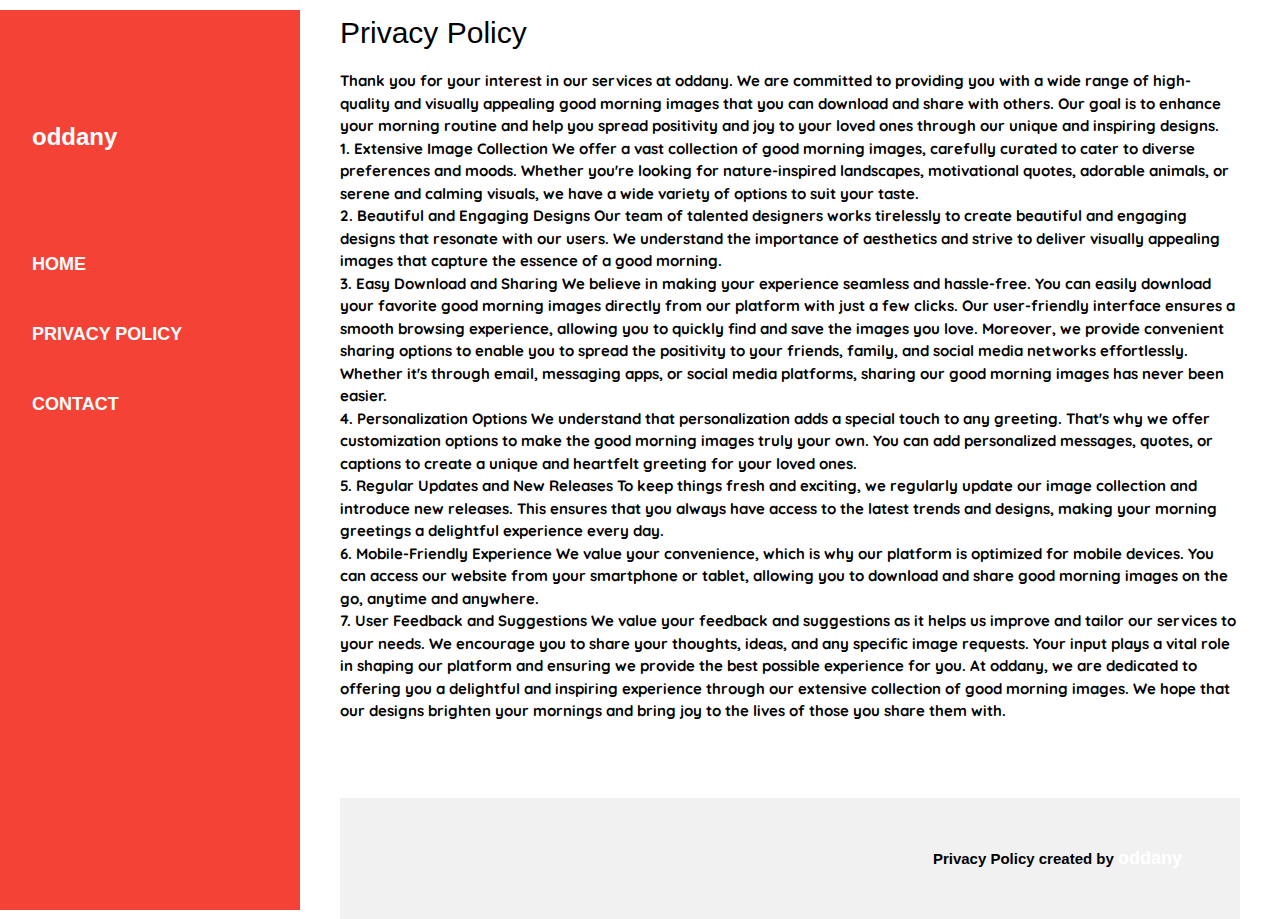
<file: privacy-policy.html>
<!DOCTYPE html>
<html lang="en">
<head>
<title> good morning privacy policy </title>
<meta charset="UTF-8">
<meta name="viewport" content="width=device-width, initial-scale=1">
<link rel="stylesheet" href="https://www.w3schools.com/w3css/4/w3.css">
<link rel="preconnect" href="https://fonts.googleapis.com">
<link rel="preconnect" href="https://fonts.gstatic.com" crossorigin>
<link href="https://fonts.googleapis.com/css2?family=Quicksand:wght@300&display=swap" rel="stylesheet">
<link rel="stylesheet" href="style.css">
<link rel="stylesheet" href="https://maxcdn.bootstrapcdn.com/font-awesome/4.6.1/css/font-awesome.min.css">
</head>
<body>

<!-- Sidebar/menu -->
<nav class="w3-sidebar w3-red w3-collapse w3-top w3-large w3-padding" style="z-index:3;width:300px;font-weight:bold;" id="mySidebar"><br>
  <a href="javascript:void(0)" onclick="w3_close()" class="w3-button w3-hide-large w3-display-topleft" style="width:100%;font-size:22px">Close Menu</a>
  <div class="w3-container">
    <h3 class="w3-padding-64"><b>oddany</h3>
  </div>
  <div class="w3-bar-block">
    <a href="index.html" onclick="w3_close()" class="w3-bar-item w3-button w3-hover-white">Home</a> 
    <a href="privacy-policy.html" onclick="w3_close()" class="w3-bar-item w3-button w3-hover-white">Privacy Policy</a> 
    <a href="contact-us.html" onclick="w3_close()" class="w3-bar-item w3-button w3-hover-white">Contact </a> 
    
  </div>
</nav>

<!-- Top menu on small screens -->
<header class="w3-container w3-top w3-hide-large w3-red w3-xlarge w3-padding">
  <a href="javascript:void(0)" class="w3-button w3-red w3-margin-right" onclick="w3_open()">☰</a>
  <span>oddany</span>
</header>

<!-- Overlay effect when opening sidebar on small screens -->
<div class="w3-overlay w3-hide-large" onclick="w3_close()" style="cursor:pointer" title="close side menu" id="myOverlay"></div>

<!-- !PAGE CONTENT! -->
<div class="w3-main" style="margin-left:340px;margin-right:40px">

  <!-- Header -->
  <div class="pripolicy">
 <h2>Privacy Policy</h2>
<p>Thank you for your interest in our services at oddany. We are committed to providing you with a wide range of high-quality and visually appealing good morning images that you can download and share with others. Our goal is to enhance your morning routine and help you spread positivity and joy to your loved ones through our unique and inspiring designs.

<br>1. Extensive Image Collection
We offer a vast collection of good morning images, carefully curated to cater to diverse preferences and moods. Whether you're looking for nature-inspired landscapes, motivational quotes, adorable animals, or serene and calming visuals, we have a wide variety of options to suit your taste.

<br>2. Beautiful and Engaging Designs
Our team of talented designers works tirelessly to create beautiful and engaging designs that resonate with our users. We understand the importance of aesthetics and strive to deliver visually appealing images that capture the essence of a good morning.

<br> 3. Easy Download and Sharing
We believe in making your experience seamless and hassle-free. You can easily download your favorite good morning images directly from our platform with just a few clicks. Our user-friendly interface ensures a smooth browsing experience, allowing you to quickly find and save the images you love.

Moreover, we provide convenient sharing options to enable you to spread the positivity to your friends, family, and social media networks effortlessly. Whether it's through email, messaging apps, or social media platforms, sharing our good morning images has never been easier.

<br> 4. Personalization Options
We understand that personalization adds a special touch to any greeting. That's why we offer customization options to make the good morning images truly your own. You can add personalized messages, quotes, or captions to create a unique and heartfelt greeting for your loved ones.

<br> 5. Regular Updates and New Releases
To keep things fresh and exciting, we regularly update our image collection and introduce new releases. This ensures that you always have access to the latest trends and designs, making your morning greetings a delightful experience every day.

<br> 6. Mobile-Friendly Experience
We value your convenience, which is why our platform is optimized for mobile devices. You can access our website from your smartphone or tablet, allowing you to download and share good morning images on the go, anytime and anywhere.

<br> 7. User Feedback and Suggestions
We value your feedback and suggestions as it helps us improve and tailor our services to your needs. We encourage you to share your thoughts, ideas, and any specific image requests. Your input plays a vital role in shaping our platform and ensuring we provide the best possible experience for you.

At oddany, we are dedicated to offering you a delightful and inspiring experience through our extensive collection of good morning images. We hope that our designs brighten your mornings and bring joy to the lives of those you share them with.</p>

</div>

  

<!-- W3.CSS Container -->
<div class="w3-light-grey w3-container w3-padding-32" style="margin-top:75px;padding-right:58px"><p class="w3-right">Privacy Policy created by <a href="https://www.oddany.com/" title="oddany" target="_blank" class="w3-hover-opacity">oddany</a></p></div>


<script src="script.js"></script>
</body>
</html>
</file>
<file: style.css>
.w3-half img{margin-bottom:-6px;margin-top:16px;opacity:1;cursor:pointer}
.w3-half img:hover{opacity:0.8}
/* buttons */
#share a {
  padding: 10px 20px 10px 20px;
       display: inline-block;
        margin-top: 15px;
    border-radius: 7px;
    font-size: 16px;
    color: #f44336;
  opacity: 0.5;
  transition: opacity 0.15s linear;
  border: 1px solid  #f44336;
}

#share a:hover {
  opacity: 1;
  border: 1px solid  #fff;
  
  
}

/* icons */
/* home */
.grid-container {
  display: grid;
  justify-content: space-around;
  justify-items: center;
  flex: 1 0 auto;
  grid-template-areas: "navbar navbar navbar"
  "header header header"
  "signup signup signup"
  "content content content"
  "media media media"
  "autoship autoship autoship"
  "section1 section2 section3"
  "footer footer footer";
  font-family: 'Bruno Ace SC', cursive;

}

#nav-bar {
  height: 75px;
  text-align: right;
  width: 100%;
}

.nav-bar {
  grid-area: navbar;
}





.media {
  grid-area: media;
  text-align: center;
  margin: 20px 0px 20px 0px;
  background-color: linen;
  padding-top: 5px;
  padding-bottom: 20px;
  width: 100%;
}

#tea-media {
  font-size: 1.5em;
  color: black;
  font-weight: bold;
  text-transform: uppercase;
}

.autoship {
  grid-area: autoship;
  margin-top: 0px;
}

.section1 {
  grid-area: section1;
  flex-wrap: wrap;  
  margin: 10px;
  padding: 0;
  width: 35%; 
  border-radius: 15px;
  text-align: center;
  font-weight: bold;
  color: #F43515
}
.grid-item img{width: 100%;}
.grid-item a{text-decoration: none;color: #000}
.section2 {
  grid-area: section2;  
  margin: 10px;
  padding: 0;
  width: 35%;  
  border-radius: 15px;
  text-align: center;
  font-weight: bold;
  color: #000
}

.section3 {
  grid-area: section3; 
  margin: 10px;
  padding: 0;
  width: 35%;  
  border-radius: 15px;
  text-align: center;
  font-weight: bold;
  color: #000
}

.grid-item {
  text-align: center;
}

body, html {
  color: black;
  margin: 0px;
  padding: 0px;
  background: white;
  font-family: 'Roboto', sans-serif;
}

a {
  color: white;
  font-weight: bold;
  text-decoration: none;
  font-size: 18px;
}

a:hover {
  color: black;
  text-decoration: solid;
}

nav ul {
  margin: 0;
  padding: 0px 25px 0px 0px;
  display: flex;
}

nav {
  display: inline-block;
  list-style-type: none;  
  margin: 10px 0px 0px 0px;
}


nav ul li:first-child {
  margin-right: auto;
}

nav a {
  display: block;
  line-height: 3em;
  text-transform: uppercase;
}

ul {
  text-decoration: none;
  list-style-type: none;
}

#top-logo {
  height: 75px;
  width: auto;
}

nav {
  position: fixed;
  width: 100%;
  top: 0;
  left: 0;
  background: #F43515;
  color: white;
  padding: 10px;
}

.header {
  grid-area: header;
}



#header-img {
  margin: 0;
  width: 100%;
}


.nav-link {
  display: flex;
  align-items: stretch;
  margin: 10px 0 0 25px;
}

  .footer {
    grid-area: footer;
    text-align: center;
    width: 100%;
  }
  
   footer {
    text-align: right;
    font-weight: bold;
    width: auto;
    padding: 10px;
    background-color: lightgray;
    color: brown;
   }

  .copyright {
    grid-area: copyright;
    text-align: center;
  }

  #autoship-title {
    font-weight: bold;
    margin: 20px 30px 0px 30px;
    font-size: 2em;
    color: black;
    text-transform: uppercase;
  }

  #autoship-desc {
    font-weight: bold;
    text-align: center;
    color: black;
    font-size: 1em;
    margin: 0px 10px 20px 10px;
  }

/* Media Queries */

@media (max-width: 500px){
  .nav-link {
    font-size: .4em;
  }
  #top-header {
    font-size: 2em;
  }
  .grid-container {
    max-width: 100vh;
    }
  }
@media (max-width: 700px){
  #top-header {
    font-size: 2em;
  }
  .content {
    font-size: .75em;
  }
  #icon-img {
    width: 75px;
    height: 75px;
  }
  .section1, .section2, .section3, {
    width: 90%;
  }
  .options {
    font-size: .75em;
    text-align: left;
    margin-right: 10px;
  }
  #incl-text, #month, #price {
    font-size: 1em;
  }
}

@media (max-width: 1400px){
  .section1, .section2, .section3 {
    width: 90%;
  }
  .options {
    font-size: 1em;
    text-align: left;
    margin-right: 10px;
  }
  #incl-text, #month, #price {
    font-size: 1.5em;
  }
}
.pripolicy p{font-family: 'Quicksand', sans-serif;}
</file>
